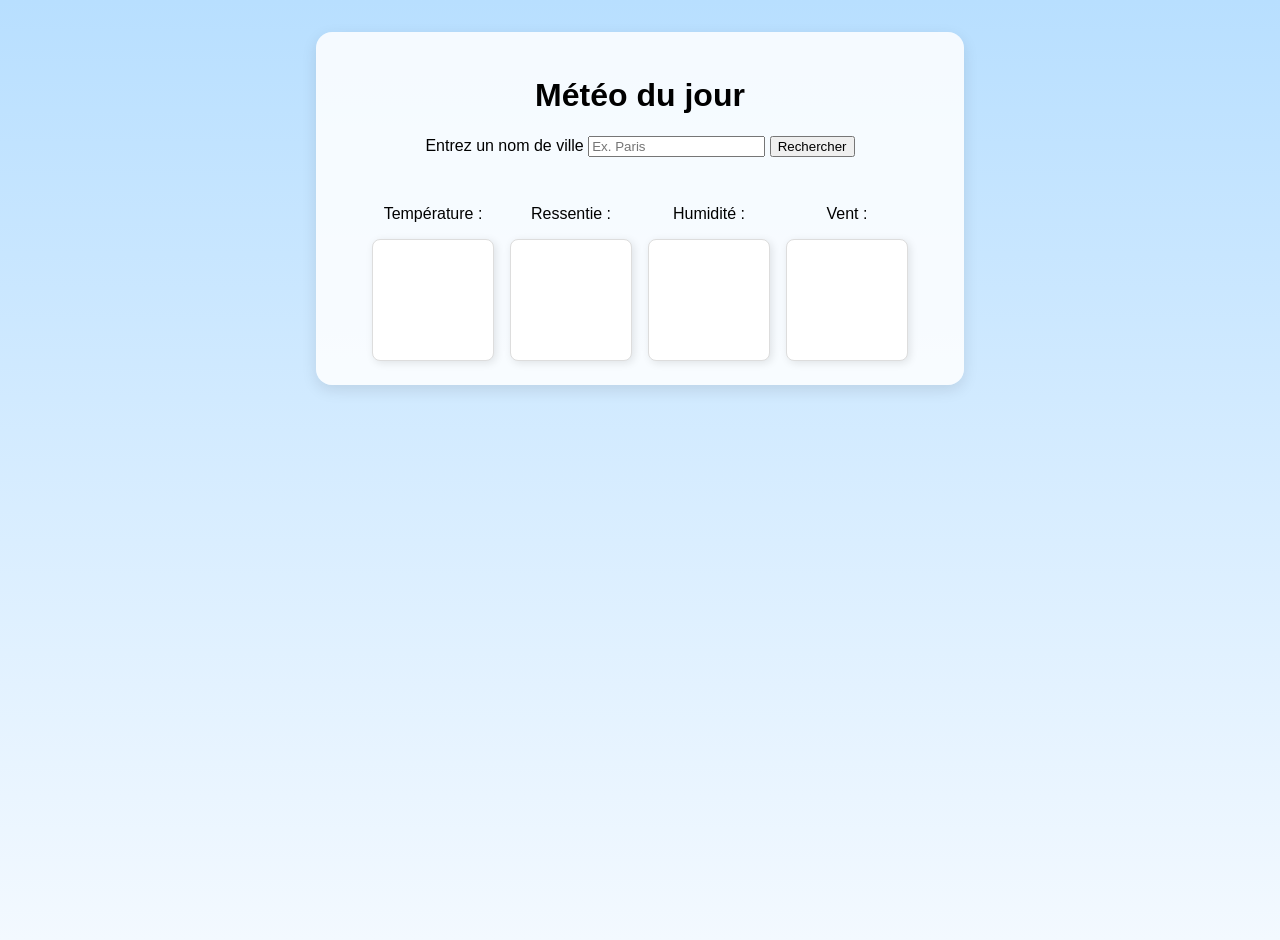
<file: index.html>
<!DOCTYPE html>
<html lang="fr">
<head>
  <meta charset="UTF-8">
  <meta name="viewport" content="width=device-width, initial-scale=1.0">
  <link rel="stylesheet" href="css/weather.css">
  <title>Météo du jour</title>
</head>
<body>
  <div class="main">
    <h1>Météo du jour</h1>
    <form id="form">
      <label for="city">Entrez un nom de ville</label>
      <input type="text" id="city" placeholder="Ex. Paris" />
      <button id="submit" type="submit">Rechercher</button>
      <p id="status" class="status muted"></p>
    </form>

    <div class="container">
      <div>
        <p>Température :</p>
        <div id="temp" class="boxe"></div>
      </div>
      <div>
        <p>Ressentie :</p>
        <div id="feels" class="boxe"></div>
      </div>
      <div>
        <p>Humidité :</p>
        <div id="humidity" class="boxe"></div>
      </div>
      <div>
        <p>Vent :</p>
        <div id="wind" class="boxe"></div>
      </div>
    </div>
  </div>

  <script src="js/api-weather.js"></script>
</body>
</html>
</file>
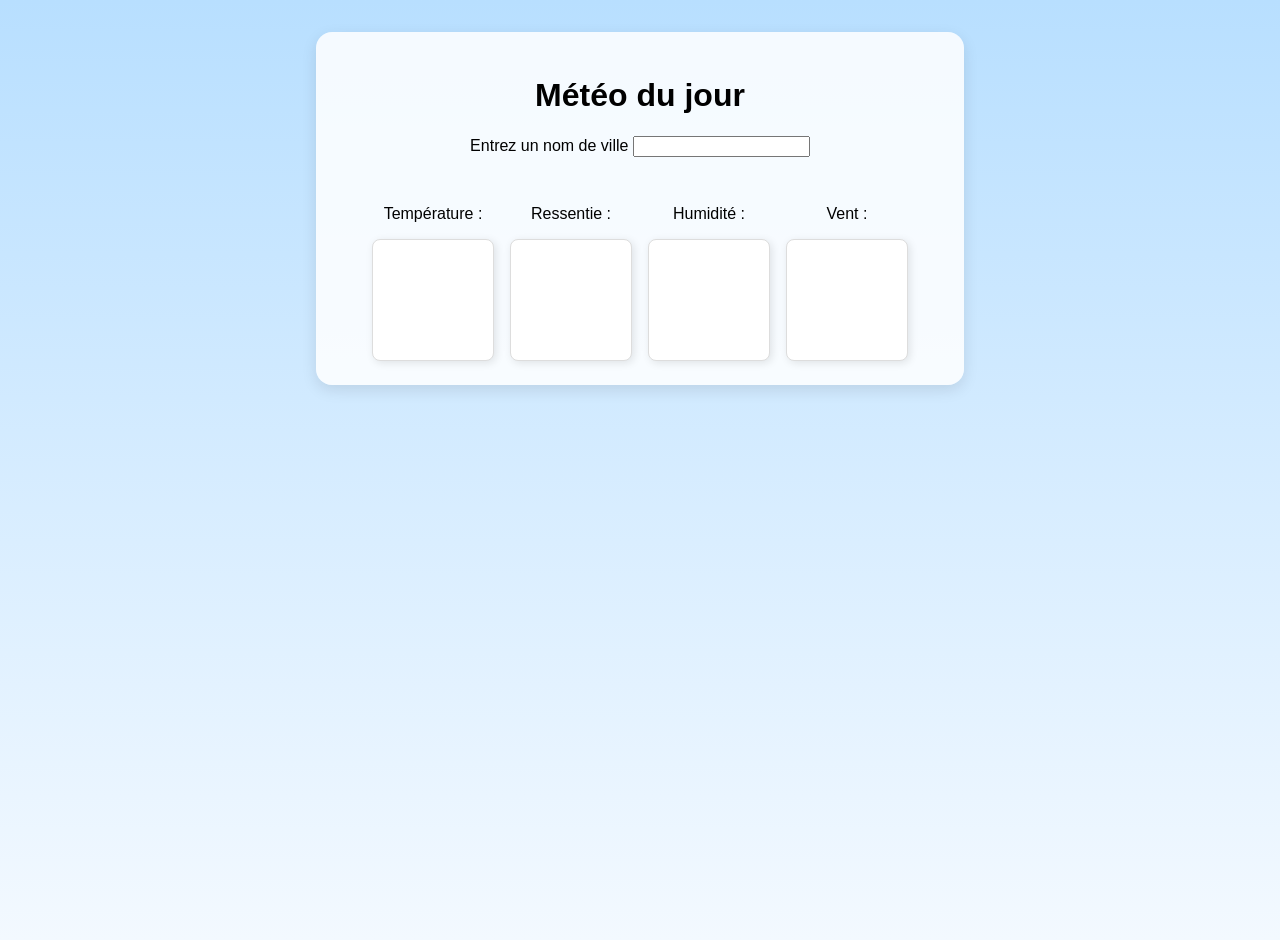
<file: weather.html>
<!DOCTYPE html>
<html lang="fr">
<head>
    <meta charset="UTF-8">
    <meta name="viewport" content="width=device-width, initial-scale=1.0">
    <link rel="stylesheet" href="css/weather.css">
    <title>Les Requêtes API</title>
</head>
<body>
    <div class="main">
        <h1>Météo du jour</h1>
        <form id="form">
            <label for="city">Entrez un nom de ville</label>
            <input type="text" id="city" />
        </form>
 
        <div class="container">
 
            <div>
                <p>Température :</p>
                <div id="temp" class="boxe"></div>
            </div>
            <div>
                <p>Ressentie :</p>
                <div id="feels" class="boxe"></div>
            </div>
            <div>
                <p>Humidité :</p>
                <div id="humidity" class="boxe"></div>
            </div>
            <div>
                <p>Vent :</p>
                <div id="wind" class="boxe"></div>
            </div>
        </div>
 
    </div>
 
 
    <script src="js/api-weather.js"></script>
</body>
</html>
</file>
<file: css/weather.css>
html {
  padding: 0;
  margin: 0;
  box-sizing: border-box;
  text-align: center;
}

body {
  background: linear-gradient(#b8dfff, #f3f9ff);
  background-repeat: no-repeat;
  background-size: cover;
  height: 100vh;
  font-family: Arial, sans-serif;
}

.main {
  background-color: rgba(255, 255, 255, 0.85);
  width: 90%;
  max-width: 600px;
  margin: 2rem auto;
  padding: 1.5rem;
  border-radius: 1rem;
  box-shadow: 0 5px 15px rgba(0,0,0,0.1);
}

.container {
  display: flex;
  flex-wrap: wrap;
  justify-content: center;
  gap: 1rem;
  margin-top: 2rem;
}

.boxe {
  height: 120px;
  width: 120px;
  border: 1px solid #ddd;
  box-shadow: 2px 2px 8px rgba(0,0,0,0.1);
  display: flex;
  align-items: center;
  justify-content: center;
  border-radius: 0.5rem;
  background: white;
  font-size: 1.2rem;
}

.status {
  margin-top: 0.5rem;
  font-size: 0.9rem;
  color: #64748b;
}

.status.error {
  color: #b91c1c;
}

@media (max-width: 600px) {
  .boxe {
    width: 100px;
    height: 100px;
    font-size: 1rem;
  }
}
</file>
